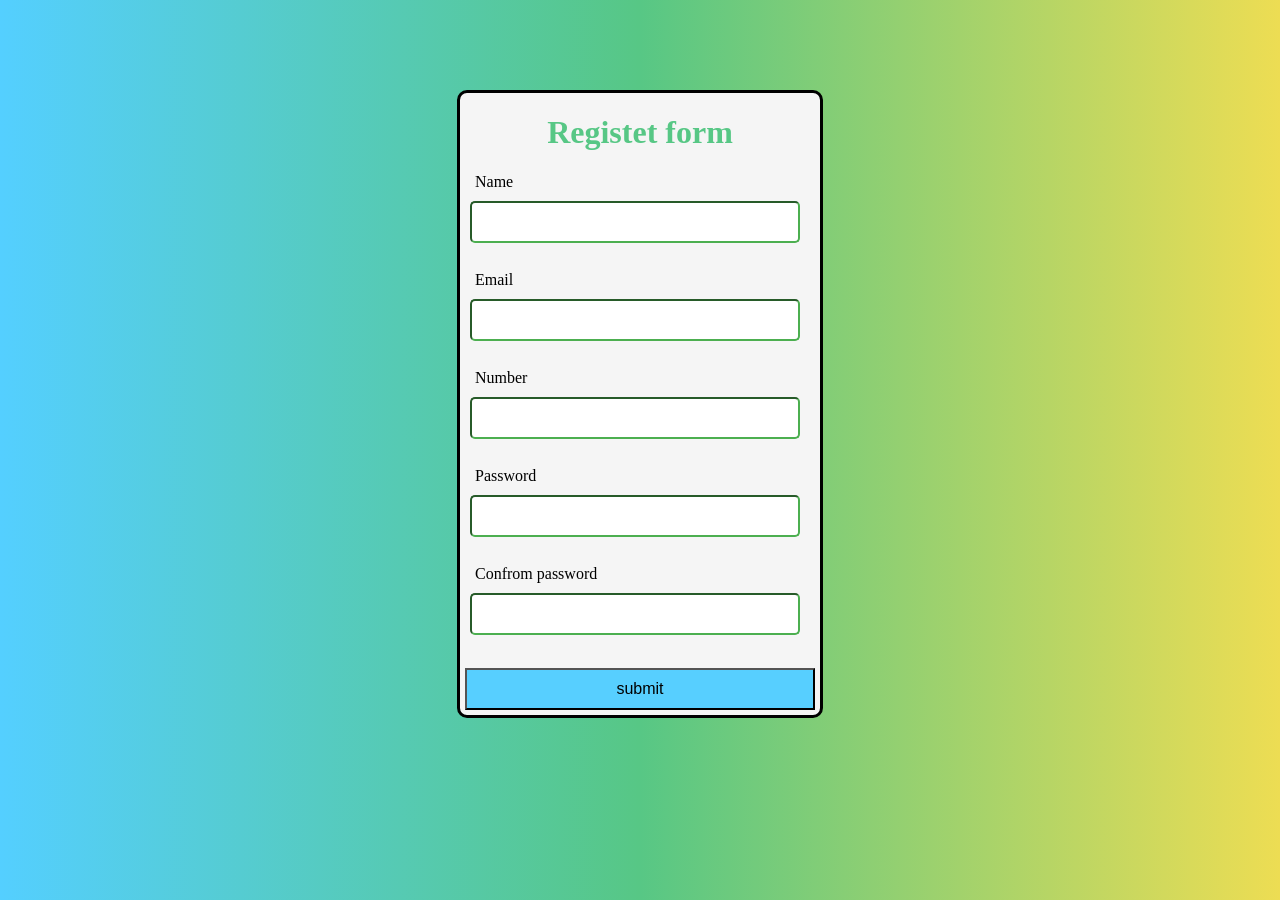
<file: index.html>
<!DOCTYPE html>
<html lang="en">
<head>
  <meta charset="UTF-8">
  <meta name="viewport" content="width=device-width, initial-scale=1.0">
  <meta http-equiv="X-UA-Compatible" content="ie=edge">
  <link rel="stylesheet" href="style.css">
  <title>Register form </title>
</head>
<body>
  
  <div class="content">
    <h1>Registet form</h1>
  <form  action="main.html"class="form" id="form">
    <div class="all">
      <div class="one">
    <lable>Name</lable>
    <input id="name" class="name"type="text"><br>
    </div>
    <div class="two">
    <lable>Email</lable>
    <input type="email"id="email"class="emila"><br>
    </div>
    <div class="three">
    <lable>Number</lable>
    <input id="number"type="number"><br>
    </div>
    <div class="four">
    <lable>Password</lable>
    <input type="password" id="password" class="password"><br>
    </div>
    <div class="five">
    <lable>Confrom password</lable>
    <input type="password" id="cpassword" class="cpassword"><br>
     </div>
      </div>
    <div class="button">
      <button onclick="fun()"id="btn" type="button">submit</button>
    </div>
  </form>
  </div>
  <script src="script.js"></script>
</body>
</html>
</file>
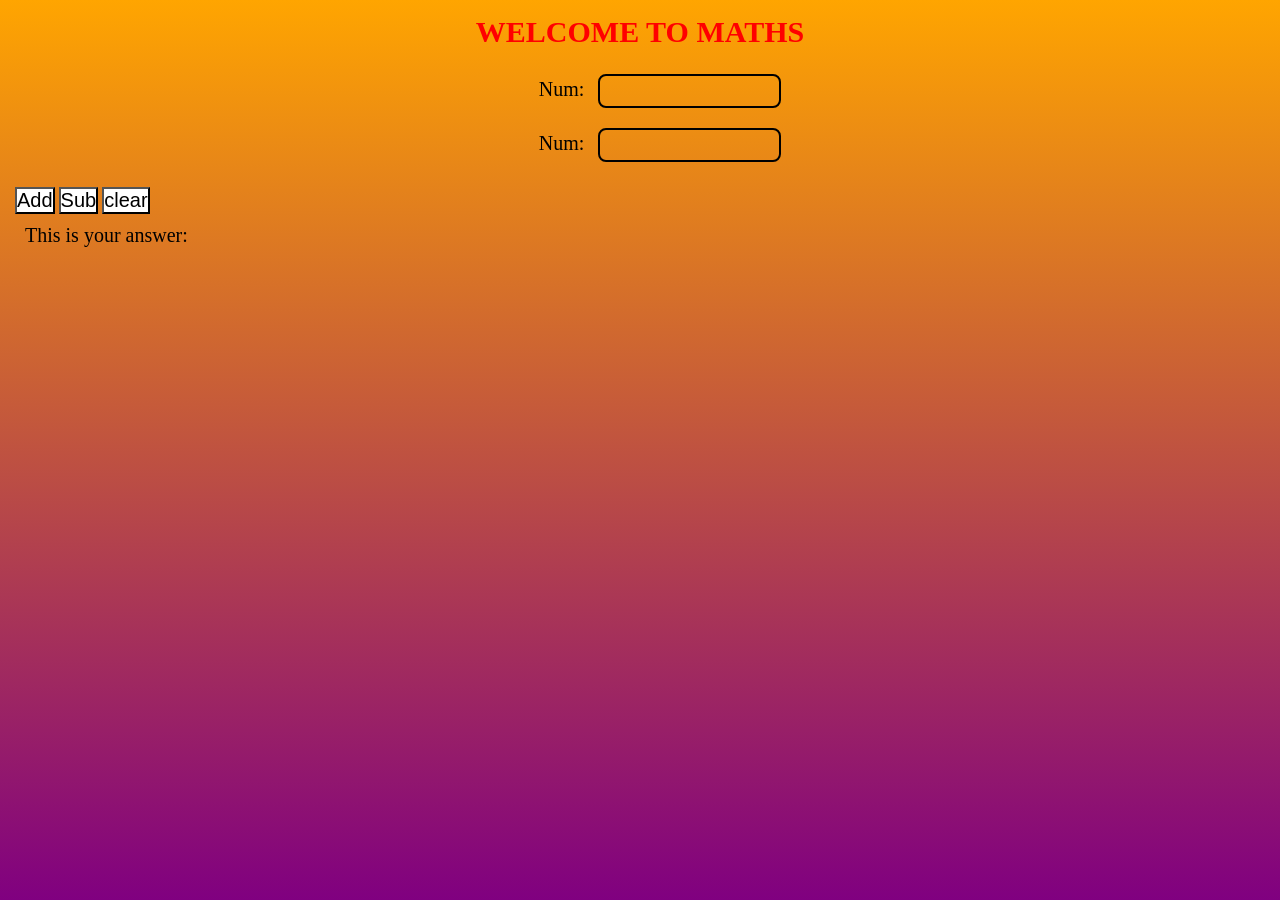
<file: MAIN.html>
<!DOCTYPE html>
<html lang="en">
<head>
  <meta charset="UTF-8">
  <meta name="viewport" content="width=device-width, initial-scale=1.0">
  <meta http-equiv="X-UA-Compatible" content="ie=edge">
  <link rel="stylesheet" href="style2.css">
  <title>calculater</title>
</head>
<body>
  <h1 class="h1">WELCOME TO MATHS</h1>
  <div class="first">
  <lable class="twoo">Num:</lable>
  <input class="one" id="fi"type="number">
  
  </div>
  <div class="second">
    <lable class="onee">Num:</lable>
  <input  class="two" id="si"type="number">
 
  </div>
  <div class="button">
  <button class="add" onclick="addition()"id="adding">Add</button>
   <button class="sub" id="subb" onclick="subration()">Sub</button>
  <button class="clear"id="del" onclick="allclear()">clear</button>
  <p id="p1">This is your answer: <span id="final"></span></p>
  </div>
 <script src="scriptp.js"></script>
</body>
</html>
</file>
<file: style.css>
body{
  margin: 0;
  padding: 0;
  background: #2A7B9B;
background: linear-gradient(90deg, rgba(84, 207,255,1) 0%, rgba(87, 199, 133, 1) 50%, rgba(237, 221, 83, 1) 100%);
background-attachment: fixed;
}
.content{
  width: 300px;
  margin: 10vh auto 0 auto;
  background-color: whitesmoke;
  border-radius: 10px;
  border-color: black;
  border-style: solid;
  width: 40vh;
  font-size: 16px;
}
.form input{
  display: flex;
  flex-direction: column;
  margin:10px;
  padding:10px;
  border-radius: 5px;
  width: 85%;
  border-color: #4caf50;
  font-size: 16px;
  
}
.form lable{
  margin: 10px;
  padding: 5px;
}


h1{
  text-align: center;
  color: #57C785;
}
.button button{
  color: black;
  background-color:  #57cfff;
  width: 100%;
  font-size: 16px;
  text-align: center;
  padding:10px;
  text-align: ;
}
.form input:focus{
  outline: 0;
}
.button{
  margin:5px;

}
from{
  margin-top: 0;
  
}
}
input{
  font: bold;
}
.all input:hover{
  background-color: #c3edb4;
}
input:focus {
  border: 2px solid #57cfff;
}
</file>
<file: style2.css>
*{
  margin: 0;
  padding: 0;
  font: arial;
  background: linear-gradient(to bottom, orange, purple);
  background-attachment: fixed;
}
.h1{
  color: red;
  text-align: center;
  margin: 15px;
  font-size: 30px;
}
.first{
  text-align: center;
}
.second{
  text-align: center;
}
.one{
  margin:10px;
  height:20px;
  border-radius: 8px;
  border-color: black;
  border-style: double;
  padding: 5px;
}
.twoo{
  font-size: 20px;
  margin-left:50px;
}
.first input:focus{
  outline: 0;
}
.second input:focus{
  outline: 0;
}
.two{
  margin:10px;
  height:20px;
  border-radius: 8px;
  border-color: black;
  border-style: double;
  padding: 5px;
}
.onee{
  font-size: 20px;
  margin-left:50px;
}
p{
  padding: 10px;
  font-size: 20px;
  
}
.button{
  padding:10px;
  margin:5px;
}
.add,.sub,.clear{
  font-size:20px;
  background: white;
  color: black;
}
</file>
